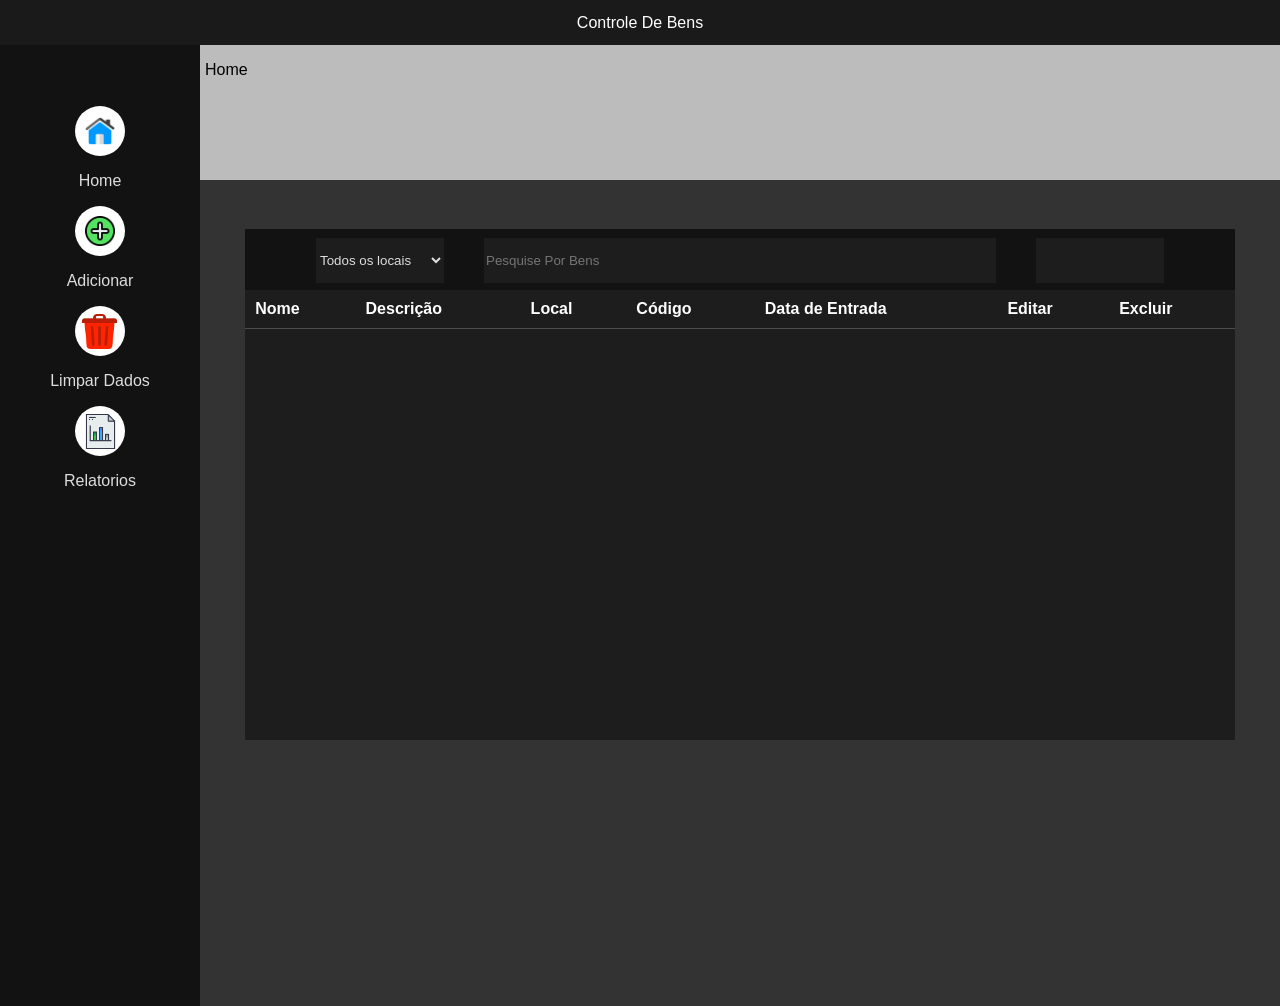
<file: ControleDeBens/html/index.html>
<!DOCTYPE html>
<html lang="pt-br">
<head>
  <!-- Configurações básicas do documento -->
  <meta charset="UTF-8">
  <meta name="viewport" content="width=device-width, initial-scale=1.0">
  <title>Controle De Bens</title>
  
  <!-- Link para o arquivo CSS e ícone da página -->
 
  <link rel="stylesheet" href="../css/style.css">
  <link rel="icon"  href="../imagens/bens.ico">

   
    <!-- Estilos inline para a caixa de mensagem -->
    <style>
  
      .modal {
    position: fixed;
    z-index: 1000;
    left: 0;
    top: 0;
    width: 100%;
    height: 100%;
    background-color: rgba(0,0,0,0.5);
}

.modal-content {
    background-color: #fff;
    margin: 5% auto;
    padding: 20px;
    border-radius: 8px;
    width: 400px;
    max-width: 80%;
    
}

.close {
    color: #aaa;
    float: right;
    font-size: 28px;
    font-weight: bold;
    cursor: pointer;
}

.close:hover {
    color: #000;
}

.btn-cancelar {
    background-color: #6c757d;
    color: white;
    padding: 10px 20px;
    border: none;
    border-radius: 4px;
    cursor: pointer;
}

.btn-excluir {
    
    color: white;
    padding: 10px 20px;
    border: none;
    border-radius: 4px;
    cursor: pointer;
}
.btn-excluirc{
background-color: #4CAF50;
}

.btn-cancelar:hover {
    background-color: #5a6268;
}

.btn-opcao {
    background-color: #f8f9fa;
    border: 2px solid #dee2e6;
    border-radius: 8px;
    padding: 15px;
    text-align: left;
    cursor: pointer;
    font-size: 16px;
    transition: all 0.3s ease;
}

.btn-opcao:hover {
    background-color: #e9ecef;
    border-color: #007bff;
    transform: translateY(-2px);
}

.btn-salvar {
    background-color: #28a745;
    color: white;
    padding: 10px 20px;
    border: none;
    border-radius: 4px;
    cursor: pointer;
}

.btn-salvar:hover {
    background-color: #218838;
}

.form-group {
    margin-bottom: 15px;
}

.form-group label {
    display: block;
    margin-bottom: 5px;
    font-weight: bold;
}

.form-group input,
.form-group textarea {
    width: 100%;
    padding: 10px;
    border: 1px solid #ddd;
    border-radius: 4px;
    box-sizing: border-box;
}

.form-group textarea {
    resize: vertical;
}

    </style>
</head>
<body>
  <!-- Cabeçalho da página -->
  <header>
    <a href="index.html">
      <p>Controle De Bens</p>
    </a>
  </header>

  <!-- Conteúdo principal da página -->
  <main>
    <!-- Ícone do menu móvel -->
    <div id="mobile-menu-icon">&#9776;</div> <!-- Ícone de hambúrguer -->
    
    <!-- Menu de navegação -->
    <div id="Menu">    
      <div id="close-menu-icon">&#10005;</div> <!-- Botão de "X" para fechar o menu -->
      <a href="index.html">  
        <div class="circle-container">  
          <div class="circle"><img class="icon" src="../imagens/home.png" alt=""></div>
          <p>Home</p>
        </div>
      </a>
      <a href="cadastro.html">  
        <div class="circle-container"> 
          <div class="circle"><img class="icon" src="../imagens/adicionar.png" alt=""></div>
          <p>Adicionar</p>
        </div>
      </a>
      
      <a href="LimparDados.html"> 
        <div class="circle-container">
          <div class="circle"><img class="icon1" src="../imagens/Limpar.png" alt=""></div>
          <p>Limpar Dados</p>
        </div>
      </a>
      <a href="relatorios.html"> 
        <div class="circle-container"> 
          <div class="circle"><img class="icon1" src="../imagens/Relatorios.png" alt=""></div>
          <p>Relatorios</p>
        </div>
      </a>
    </div>

    <!-- Corpo principal do conteúdo -->
    <div id="corpo">
      <!-- Cabeçalho da seção -->
      <div id="cabecalho">
        <p>Home</p>
      </div>

      <!-- Seção de status e filtros -->
      <div id="form-cab" style="  margin-top: 50px;">
      <div id="form-items">
        <div id="categorias">  
         <select id="filtro-local" class="filtro-select">
    <option value="">Todos os locais</option>
</select>
        </div>

        <div id="pesquisa">
          <input id="searchInput" onkeyup="searchTable()" class="pesquisa" type="search" placeholder="Pesquise Por Bens">
        </div>

        <div id="quantity-items"><p id="total-itens"></p></div>
      </div>
      </div>

      

      <!-- Tabela de produtos cadastrados -->
      <div id="form-container">

<!-- Modal de Exclusão -->
<div id="modal-excluir" class="modal" style="display: none;">
    <div class="modal-content">
        <span class="close">&times;</span>
        <h3>Excluir Item</h3>
        <p>Digite o motivo da exclusão:</p>
        <textarea id="motivo-exclusao" rows="4" placeholder="Motivo da exclusão..." style="width: 100%; margin: 10px 0; padding: 10px;"></textarea>
        <div style="display: flex; gap: 10px; justify-content: flex-end;">
            <button id="btn-cancelar-exclusao" class="btn-cancelar">Cancelar</button>
            <button id="btn-confirmar-exclusao" class="btn-excluir btn-excluirc">Confirmar Exclusão</button>
        </div>
    </div>
</div>

<!-- Modal de Opções de Edição -->
<div id="modal-opcoes-edicao" class="modal" style="display: none;">
    <div class="modal-content">
        <span class="close">&times;</span>
        <h3>Opções para o Item</h3>
        <p>Selecione o que deseja fazer:</p>
        
        <div style="display: flex; flex-direction: column; gap: 15px; margin: 20px 0;">
            <button id="btn-editar-informacoes" class="btn-opcao">
                ✏️ Editar Informações
            </button>
            
            <button id="btn-transferir-local" class="btn-opcao">
                🚚 Transferir de Local
            </button>
        </div>
        
        <div style="display: flex; justify-content: flex-end;">
            <button id="btn-cancelar-opcoes" class="btn-cancelar">Cancelar</button>
        </div>
    </div>
</div>

<!-- Modal de Editar Informações -->
<div id="modal-editar-informacoes" class="modal" style="display: none;">
    <div class="modal-content">
        <span class="close">&times;</span>
        <h3>Editar Informações do Item</h3>
        
        <form id="form-editar-info">
            <input type="hidden" id="editar-info-id">
            
            <div class="form-group">
                <label for="editar-info-nome">Nome:</label>
                <input type="text" id="editar-info-nome" required>
            </div>
            
            <div class="form-group">
                <label for="editar-info-descricao">Descrição:</label>
                <textarea id="editar-info-descricao" rows="3" required></textarea>
            </div>
            
            <div class="form-group">
                <label for="editar-info-tombo">Número de Tombo:</label>
                <input type="text" id="editar-info-tombo" required>
            </div>
            
            <div class="form-group">
                <label for="editar-info-motivo">Motivo da Edição:</label>
                <textarea id="editar-info-motivo" rows="3" placeholder="Descreva o motivo das alterações..." required></textarea>
            </div>
            
            <div style="display: flex; gap: 10px; justify-content: flex-end; margin-top: 20px;">
                <button type="button" id="btn-cancelar-edicao-info" class="btn-cancelar">Cancelar</button>
                <button type="submit" id="btn-confirmar-edicao-info" class="btn-salvar">Salvar Alterações</button>
            </div>
        </form>
    </div>
</div>

<!-- Modal de Transferir Local -->
<div id="modal-transferir-local" class="modal" style="display: none;">
    <div class="modal-content">
        <span class="close">&times;</span>
        <h3>Transferir Item para outro Local</h3>
        
        <form id="form-transferir-local">
            <input type="hidden" id="transferir-id">
            
            <div class="form-group">
                <label for="transferir-local-atual">Local Atual:</label>
                <input type="text" id="transferir-local-atual" readonly>
            </div>
            
            <div class="form-group">
                <label for="transferir-local-novo">Novo Local:</label>
                <input type="text" id="transferir-local-novo" placeholder="Digite o novo local..." required>
            </div>
            
            <div class="form-group">
                <label for="transferir-motivo">Motivo da Transferência:</label>
                <textarea id="transferir-motivo" rows="3" placeholder="Descreva o motivo da transferência..." required></textarea>
            </div>
            
            <div style="display: flex; gap: 10px; justify-content: flex-end; margin-top: 20px;">
                <button type="button" id="btn-cancelar-transferencia" class="btn-cancelar">Cancelar</button>
                <button type="submit" id="btn-confirmar-transferencia" class="btn-salvar">Confirmar Transferência</button>
            </div>
        </form>
    </div>
</div>

        <section id="bens-cadastrados">
          <table id="myTable">
            <thead>
              <tr>
                <th>Nome</th>
                <th>Descrição</th>
                 <th>Local</th>
                <th class="visible">Código</th>
                <th class="data">Data de Entrada</th>
                <th>Editar</th>
                 <th>Excluir</th>
               
              </tr>
            </thead>
            <tbody id="tabela-bens">
              <!-- As linhas da tabela serão preenchidas aqui via JavaScript -->
            </tbody>
          </table>
        </section>
      </div>
    </div>
  </main>

 <!-- Caixa de mensagem para feedback ao usuário -->
 <div id="message-box"></div>
  <!-- Link para o arquivo JavaScript -->
  <script src="../js/global.js" ></script>
  <script src="../js/script.js" ></script>
</body>
</html>
</file>
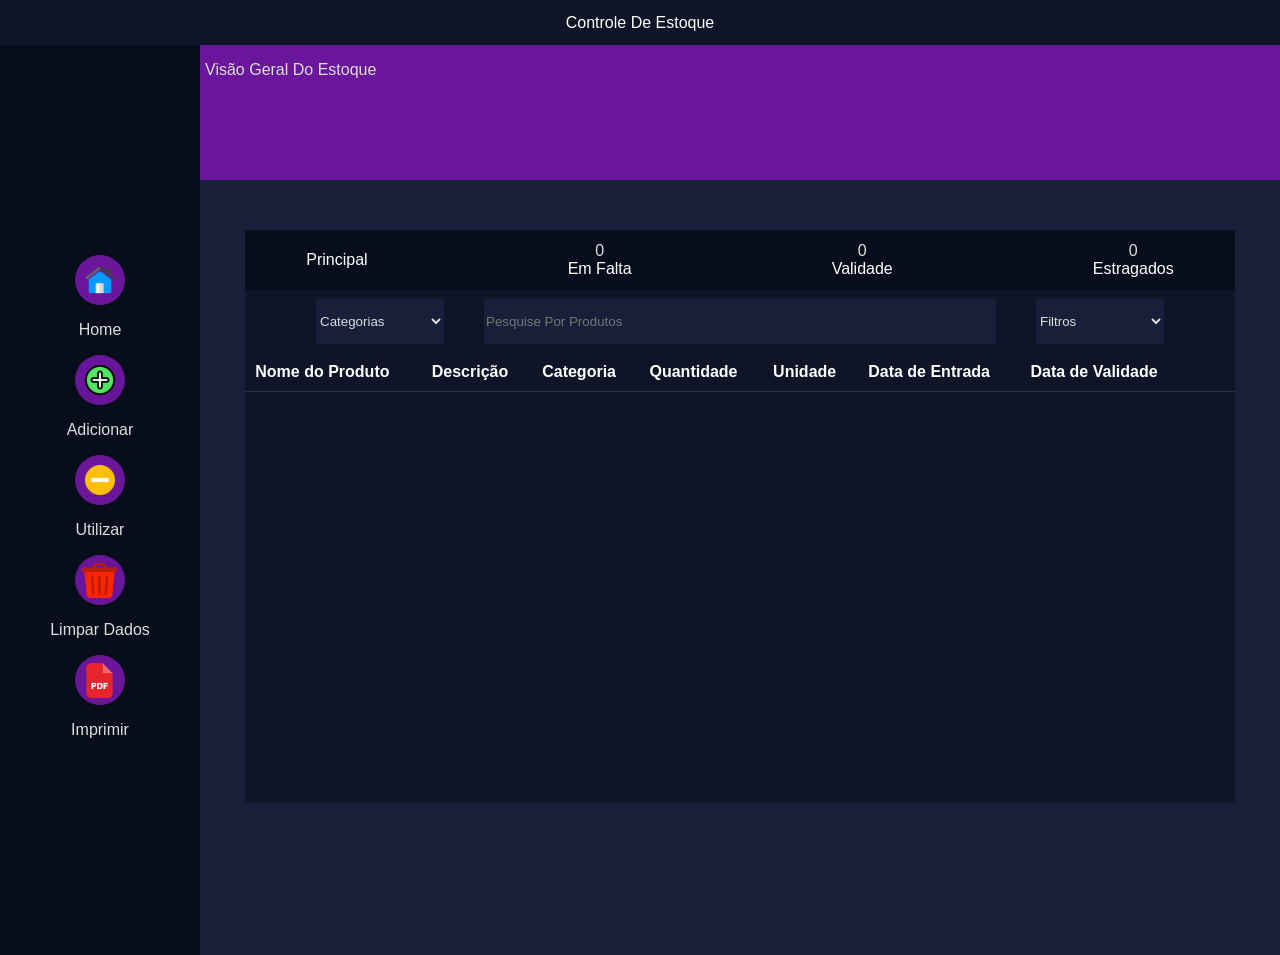
<file: ControleDeEstoque/html/index.html>
<!DOCTYPE html>
<html lang="pt-br">
<head>
  <!-- Configurações básicas do documento -->
  <meta charset="UTF-8">
  <meta name="viewport" content="width=device-width, initial-scale=1.0">
  <title>Controle de Estoque</title>
  
  <!-- Link para o arquivo CSS e ícone da página -->
  <link rel="stylesheet" href="../css/style.css">
<link rel="icon"  href="../imagens/estoque-pronto.ico">
    <!-- Estilos inline para a caixa de mensagem -->
    <style>
      #message-box {
          position: fixed;
          bottom: 20px;
          right: 20px;
          background-color: #4CAF50;
          color: white;
          padding: 15px;
          border-radius: 5px;
          display: none;
          z-index: 1000;
      }
    </style>
</head>
<body>
  <!-- Cabeçalho da página -->
  <header>
    <a href="index.html">
      <p>Controle De Estoque</p>
    </a>
  </header>

  <!-- Conteúdo principal da página -->
  <main>
    <!-- Ícone do menu móvel -->
    <div id="mobile-menu-icon">&#9776;</div> <!-- Ícone de hambúrguer -->
    
    <!-- Menu de navegação -->
    <div id="Menu">    
      <div id="close-menu-icon">&#10005;</div> <!-- Botão de "X" para fechar o menu -->
      <a href="index.html">  
        <div class="circle-container">  
          <div class="circle"><img class="icon" src="../imagens/home.png" alt=""></div>
          <p>Home</p>
        </div>
      </a>
      <a href="adicionarhtml.php">  
        <div class="circle-container"> 
          <div class="circle"><img class="icon" src="../imagens/adicionar.png" alt=""></div>
          <p>Adicionar</p>
        </div>
      </a>
      <a href="utilizar.html"> 
        <div class="circle-container"> 
          <div class="circle"><img class="icon" src="../imagens/botao-de-menos.png" alt=""></div>
          <p>Utilizar</p>
        </div>
      </a>
      <a href="LimparDados.html"> 
        <div class="circle-container">
          <div class="circle"><img class="icon1" src="../imagens/Limpar.png" alt=""></div>
          <p>Limpar Dados</p>
        </div>
      </a>
     
       <a href="imprimir-estoque.html"> 
        <div class="circle-container"> 
          <div class="circle"><img class="icon1" src="../imagens/pdf.png" alt=""></div>
          <p>Imprimir</p>
        </div>
      </a>
    </div>

    <!-- Corpo principal do conteúdo -->
    <div id="corpo">
      <!-- Cabeçalho da seção -->
      <div id="cabecalho">
        <p>Visão Geral Do Estoque</p>
      </div>

      <!-- Seção de status e filtros -->
      <div id="form-cab">
        <a href="">Principal</a>
        <div class="status-container">
          <span id="emFaltaCount">0</span>
          <a href="#" onclick="toggleFilter('emFalta')">Em Falta</a>
        </div>
        <div class="status-container">
          <span id="validadeCount">0</span>
          <a href="#" onclick="toggleFilter('validade')">Validade</a>
        </div>
        <div class="status-container">
          <span id="estragadosCount">0</span>
          <a href="#" onclick="toggleFilter('estragados')">Estragados</a>
        </div>
      </div>

      <!-- Seção de categorias, pesquisa e filtros -->
      <div id="form-items">
        <div id="categorias">  
          <select id="categorySelect" onchange="applyFilters()">
            <option value="opcao1">Categorias</option>
            <option value="Alimentos não perecíveis">Alimentos não perecíveis</option>
            <option value="Alimentos perecíveis">Alimentos perecíveis</option>
            <option value="Frios e carnes">Frios e carnes</option>
            <option value="Limpeza">Limpeza</option>
          </select>
        </div>

        <div id="pesquisa">
          <input id="searchInput" onkeyup="searchTable()" class="pesquisa" type="search" placeholder="Pesquise Por Produtos">
        </div>

        <div id="filtros">
          <select id="filterSelect" onchange="applyFilters()">
            <option value="opcao1">Filtros</option>
            <option value="opcao2">Data De Entrada</option>
            <option value="opcao3">Data De Validade</option>
            <option value="opcao4">Quantidade</option>
          </select>
        </div>
      </div>

      <!-- Tabela de produtos cadastrados -->
      <div id="form-container">
        <section id="produtos-cadastrados">
          <table id="myTable">
            <thead>
              <tr>
                <th>Nome do Produto</th>
                <th>Descrição</th>
                <th class="visible">Categoria</th>
                <th>Quantidade</th>
                <th class="visible">Unidade</th>
                <th class="data">Data de Entrada</th>
                <th class="data">Data de Validade</th>
                <th></th>
                <th></th>
              </tr>
            </thead>
            <tbody id="tabela-produtos">
              <!-- As linhas da tabela serão preenchidas aqui via JavaScript -->
            </tbody>
          </table>
        </section>
      </div>
    </div>
  </main>
 <!-- Caixa de mensagem para feedback ao usuário -->
 <div id="message-box"></div>
  <!-- Link para o arquivo JavaScript -->
  <script src="../js/script.js" defer></script>
</body>
</html>
</file>
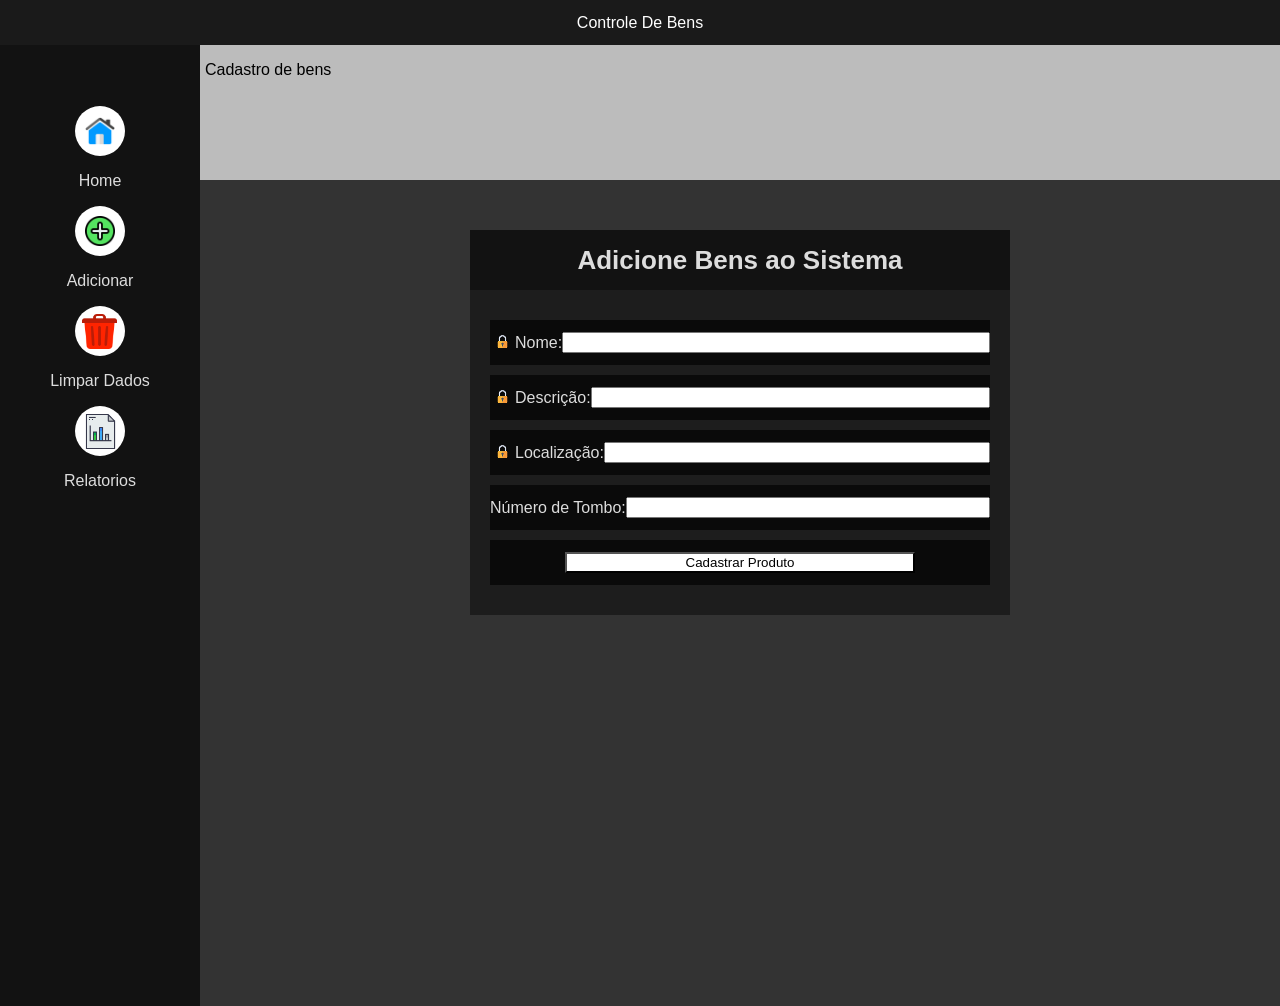
<file: ControleDeBens/html/cadastro.html>
<!DOCTYPE html>
<html lang="pt-br">

<head>
  <!-- Configurações básicas do documento -->
  <meta charset="UTF-8">
  <meta name="viewport" content="width=device-width, initial-scale=1.0">
  <title>Controle de Bens</title>
  
  <!-- Link para o arquivo CSS e ícone da página -->
  <link rel="stylesheet" href="../css/style.css">
  <link rel="icon" type="image/svg+xml" href="../imagens/laptop.svg">
  
  <!-- Estilos inline para a caixa de mensagem -->
  <style>
 
  </style>
</head>

<body>

  <!-- Cabeçalho da página -->
  <header>
    <a href="index.html">
      <p>Controle De Bens</p>
    </a>
  </header>

  <!-- Conteúdo principal da página -->
  <main>

    <!-- Ícone do menu móvel -->
    <div id="mobile-menu-icon">&#9776;</div> <!-- Ícone de hambúrguer -->
    
    <!-- Menu de navegação -->
    <div id="Menu">
      <div id="close-menu-icon">&#10005;</div> <!-- Botão de "X" para fechar o menu -->
      <a href="index.html">
        <div class="circle-container">  
          <div class="circle"><img class="icon" src="../imagens/home.png" alt=""></div>
          <p>Home</p>
        </div>
      </a>
      <a href="adicionarhtml.php">  
        <div class="circle-container"> 
          <div class="circle"><img class="icon" src="../imagens/adicionar.png" alt=""></div>
          <p>Adicionar</p>
        </div>
      </a>
     
      <a href="LimparDados.html"> 
        <div class="circle-container">
          <div class="circle"><img class="icon1" src="../imagens/Limpar.png" alt=""></div>
          <p>Limpar Dados</p>
        </div>
      </a>
      <a href="relatorios.html"> 
        <div class="circle-container"> 
          <div class="circle"><img class="icon1" src="../imagens/Relatorios.png" alt=""></div>
          <p>Relatorios</p>
        </div>
      </a>
    </div>

    <!-- Corpo principal do conteúdo -->
    <div id="corpo">
      <div id="cabecalho">
        <p>Cadastro de bens</p>
      </div>

      <!-- Container para o formulário de cadastro de produtos -->
      <div id="container-pai">
        <div class="cab"> 
          <h1>Adicione Bens ao Sistema</h1>
        </div>
        <div id="container-filho">
          
<form class="form" id="form-cadastro">
    <div class="form-caixa">
        <button type="button" class="bt-cadeado" data-cadeado-id="cadeado1">
            <img id="imagemBotao1" src="../imagens/image1.png" alt="">
        </button>
        <label for="nome">Nome:</label>
        <input type="text" id="nome" name="nome" required>
    </div> 

    <div class="form-caixa"> 
        <button type="button" class="bt-cadeado" data-cadeado-id="cadeado2">
            <img id="imagemBotao2" src="../imagens/image1.png" alt="">
        </button>
        <label for="descricao">Descrição:</label>
        <input type="text" id="descricao" name="descricao" required>
    </div> 
    
    <div class="form-caixa">
        <button type="button" class="bt-cadeado" data-cadeado-id="cadeado3">
            <img id="imagemBotao3" src="../imagens/image1.png" alt="">
        </button>
        <label for="localizacao">Localização:</label>
        <input type="text" id="localizacao" name="localizacao" required>
    </div> 

    <div class="form-caixa">
        <label for="codigo">Número de Tombo:</label>
        <input type="text" id="codigo" name="codigo" required>
    </div> 
    
    <div class="button-container">
        <button type="submit" class="button-cadastro">Cadastrar Produto</button>
    </div>
</form>
        </div>
      </div>
    </div>

  </main>

  <!-- Caixa de mensagem para feedback ao usuário -->
  <div id="message-box"></div>
  <script src="../js/global.js"></script>
  <script src="../js/cadastro.js"></script>
  <!-- Scripts JavaScript -->
 
  
</body>

</html>
</file>
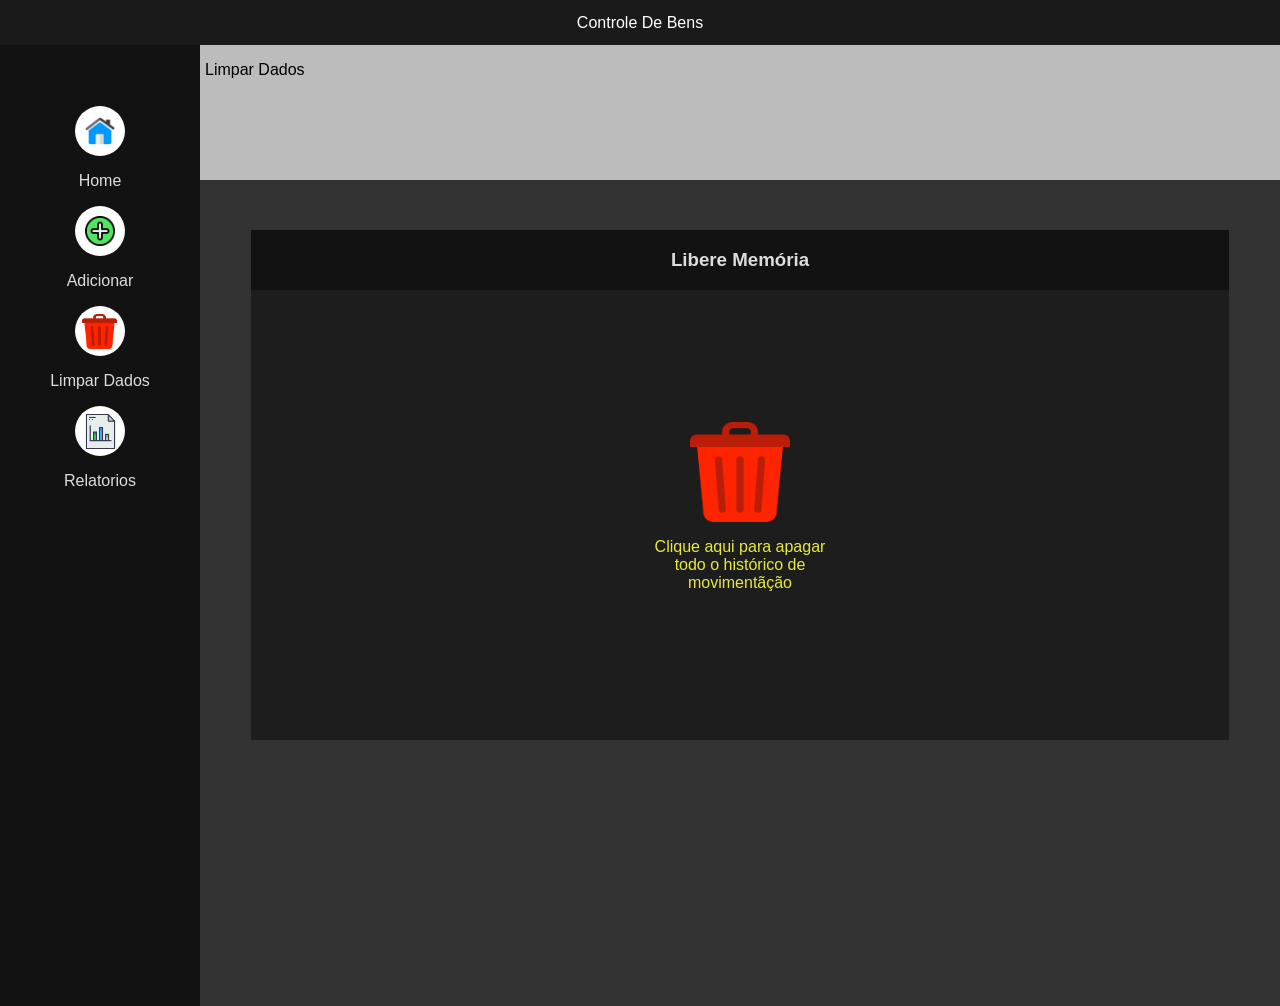
<file: ControleDeBens/html/LimparDados.html>
<!DOCTYPE html>
<html lang="pt-br">
<head>
  <meta charset="UTF-8">
  <meta name="viewport" content="width=device-width, initial-scale=1.0">
  <title>Controle de Bens</title>
  <link rel="stylesheet" href="../css/style.css">
   <link rel="icon" type="image/svg+xml" href="../imagens/laptop.svg">
</head>
<body>
  <header>
    

    <a href="index.html"><p>Controle De Bens</p></a>



  </header>

 
  <main>

    <div id="mobile-menu-icon">&#9776;</div> <!-- Ícone de hambúrguer -->
    <div id="Menu">    
       <div id="close-menu-icon">&#10005;</div> <!-- Botão de "X" para fechar o menu -->
       <a href="index.html">  <div class="circle-container">  <div class="circle"><img class="icon" src="../imagens/home.png" alt=""></div><p>Home</p></div></a>
       <a href="cadastro.html">  <div class="circle-container"> <div class="circle"><img class="icon" src="../imagens/adicionar.png" alt=""></div><p>Adicionar</p></div></a>
    
       <a href="LimparDados.html"> <div class="circle-container"><div class="circle"><img class="icon1" src="../imagens/Limpar.png" alt=""></div><p>Limpar Dados</p></div></a>
       <a href="relatorios.html"> <div class="circle-container"> <div class="circle"><img class="icon1" src="../imagens/Relatorios.png" alt=""></div><p>Relatorios</p></div></a>
    </div>

   <div id="corpo">

    <div id="cabecalho">
        <p>Limpar Dados</p>
    </div>
   
    <div  class="cabdados" style="  margin-top: 50px;">
      <h3 class="h3">Libere Memória</h3>
    </div>




<div class="dados-container">
   

 
   <div class="apagar-container">   <img onclick="solicitarSenha('movimentacoes')" class="icon-grande" src="../imagens/Limpar.png" alt="">
    <p>Clique aqui para apagar todo o histórico de movimentãção</p>
  </div>
 
</div>
    
    <!-- Modal para inserir a senha -->
    <div id="modalSenha" style="display: none; position: fixed; top: 50%; left: 50%; transform: translate(-50%, -50%); background: white; padding: 20px; box-shadow: 0 0 10px rgba(0, 0, 0, 0.1);">
      <h3>Digite a senha para confirmar:</h3>
      <input type="password" id="senhaInput" placeholder="Senha">
      <button onclick="validarSenha()">Confirmar</button>
      <button onclick="fecharModal()">Cancelar</button>
  </div>


   </div>





  
    
    
  </main>
  <script>
    let tabelaSelecionada = "";

    // Função para abrir o modal de senha
    function solicitarSenha(tabela) {
        tabelaSelecionada = tabela;
        document.getElementById("modalSenha").style.display = "block";
    }

    // Função para fechar o modal de senha
    function fecharModal() {
        document.getElementById("modalSenha").style.display = "none";
    }

    // Função para validar a senha
    function validarSenha() {
        const senhaInserida = document.getElementById("senhaInput").value;

        // Senha fixa (substitua por uma lógica mais segura em produção)
        const senhaCorreta = "apagar404";

        if (senhaInserida === senhaCorreta) {
            // Redirecionar para apagar os dados da tabela selecionada
            window.location.href = `../php/moveis/apagar.php?tabela=${tabelaSelecionada}`;
        } else {
            alert("Senha incorreta. Tente novamente.");
        }
    }
</script>
<script src="../js/global.js" ></script>
<script src="../js/script.js" ></script>
</body>
</html>
</file>
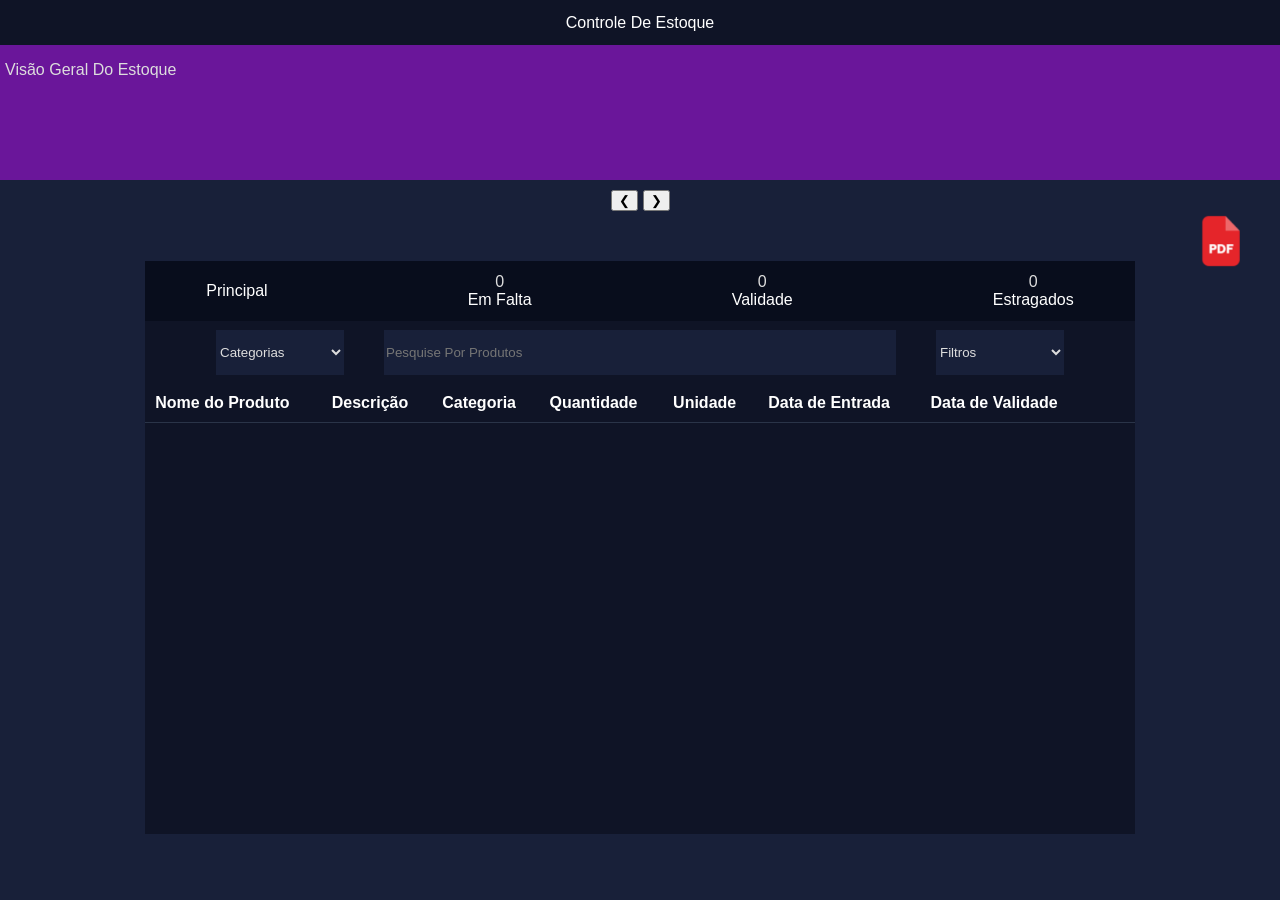
<file: ControleDeEstoque/html/imprimir-estoque.html>
<!DOCTYPE html>
<html lang="pt-br">
<head>
  <!-- Configurações básicas do documento -->
  <meta charset="UTF-8">
  <meta name="viewport" content="width=device-width, initial-scale=1.0">
  <title>Controle de Estoque</title>
  
  <!-- Link para o arquivo CSS e ícone da página -->
  <link rel="stylesheet" href="../css/style.css">
  <link rel="stylesheet" href="../css/imprimir.css">
  <link rel="icon" type="image/svg+xml" href="../imagens/icon.svg">
    <!-- Estilos inline para a caixa de mensagem -->
    <style>
      #message-box {
          position: fixed;
          bottom: 20px;
          right: 20px;
          background-color: #4CAF50;
          color: white;
          padding: 15px;
          border-radius: 5px;
          display: none;
          z-index: 1000;
      }
    </style>
</head>
<body style="overflow-y: auto;">
  <!-- Cabeçalho da página -->
  <header>
    <a href="index.html">
      <p class="title">Controle De Estoque</p>
    </a>
  </header>

  <!-- Conteúdo principal da página -->
  <main>


    <!-- Corpo principal do conteúdo -->
    <div id="corpo">
        <button class="imprimir-button" onclick="imprimir()"><img class="pdf" src="../imagens/pdf.png" alt=""></button>
      <!-- Cabeçalho da seção -->
      <div id="cabecalho">
        <p>Visão Geral Do Estoque</p>
      </div>
 <div  class="relatorios-container"  >

      <div class="navigation" style="margin-top: 10px;">
                <a href="imprimir-historico.html"><button class="nav-btn prev-btn">&#10094;</button></a>
                <a href="imprimir-historico.html"><button class="nav-btn next-btn">&#10095;</button></a>
            </div>
      <!-- Seção de status e filtros -->
      <div id="form-cab">
        <a href="" class="principal-label">Principal</a>
        <div class="status-container">
          <span id="emFaltaCount">0</span>
          <a href="#" onclick="toggleFilter('emFalta')">Em Falta</a>
        </div>
        <div class="status-container">
          <span id="validadeCount">0</span>
          <a href="#" onclick="toggleFilter('validade')">Validade</a>
        </div>
        <div class="status-container">
          <span id="estragadosCount">0</span>
          <a href="#" onclick="toggleFilter('estragados')">Estragados</a>
        </div>
      </div>

      <!-- Seção de categorias, pesquisa e filtros -->
      <div id="form-items">
        <div id="categorias">  
          <select id="categorySelect" onchange="applyFilters()">
            <option value="opcao1">Categorias</option>
            <option value="Alimentos não perecíveis">Alimentos não perecíveis</option>
            <option value="Alimentos perecíveis">Alimentos perecíveis</option>
            <option value="Frios e carnes">Frios e carnes</option>
            <option value="Limpeza">Limpeza</option>
          </select>
        </div>

        <div id="pesquisa">
          <input id="searchInput" onkeyup="searchTable()" class="pesquisa" type="search" placeholder="Pesquise Por Produtos">
        </div>

        <div id="filtros">
          <select id="filterSelect" onchange="applyFilters()">
            <option value="opcao1">Filtros</option>
            <option value="opcao2">Data De Entrada</option>
            <option value="opcao3">Data De Validade</option>
            <option value="opcao4">Quantidade</option>
          </select>
        </div>
      </div>

      <!-- Tabela de produtos cadastrados -->
      <div id="form-container" style="overflow-y: inherit;">
        <section id="produtos-cadastrados">
          <table id="myTable">
            <thead>
              <tr>
                <th>Nome do Produto</th>
                <th>Descrição</th>
                <th>Categoria</th>
                <th>Quantidade</th>
                <th>Unidade</th>
                <th>Data de Entrada</th>
                <th>Data de Validade</th>
                <th></th>
                <th></th>
              </tr>
            </thead>
            <tbody id="tabela-produtos-h"  >
              <!-- As linhas da tabela serão preenchidas aqui via JavaScript -->
            </tbody>
          </table>
        </section>
      </div>
    </div>
</div>
  
    

  </main>
 <!-- Caixa de mensagem para feedback ao usuário -->
 <div id="message-box"></div>
  <!-- Link para o arquivo JavaScript -->
  <script src="../js/script.js" defer></script>
  <script src="../js/imprimir.js"></script>
   
</body>
</html>
</file>
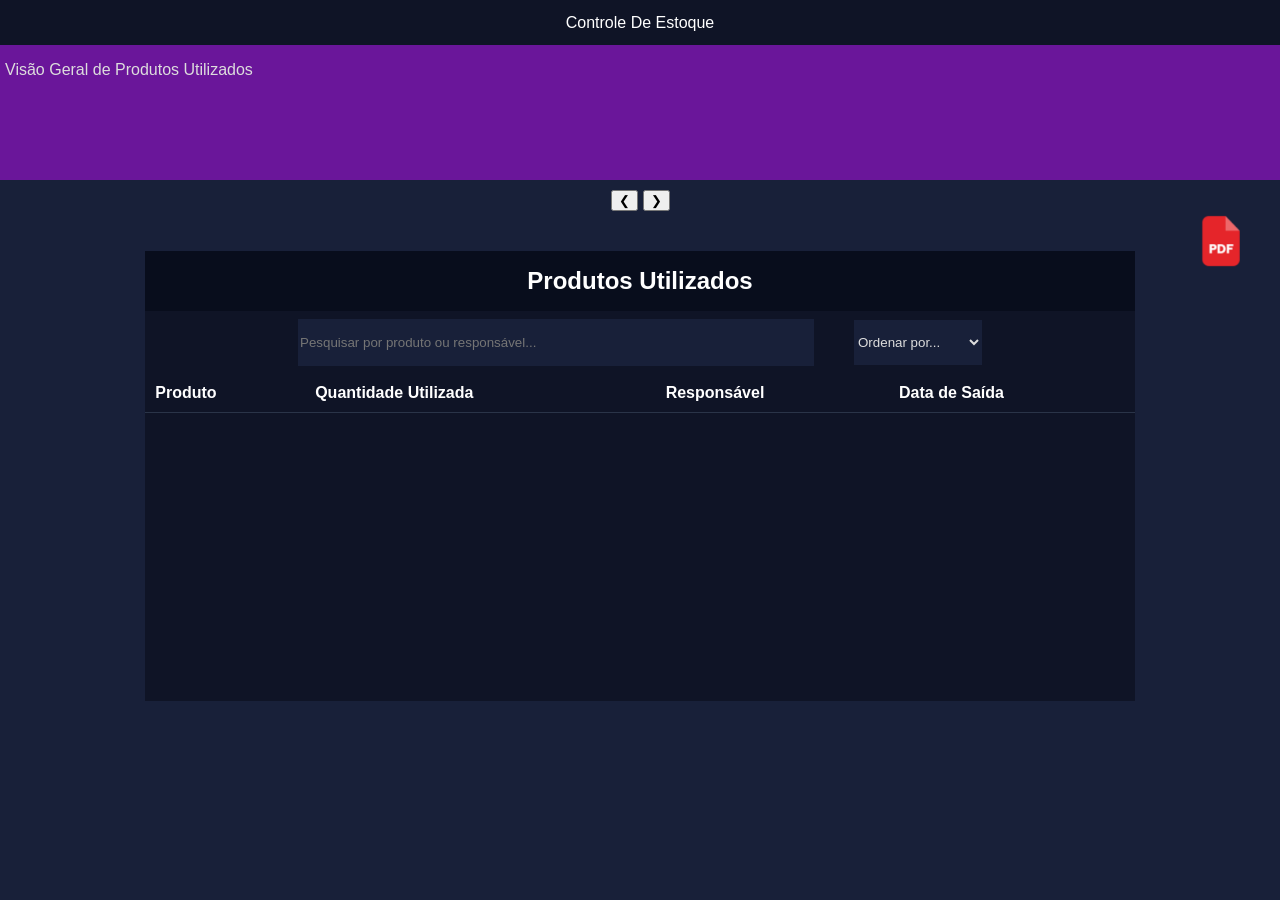
<file: ControleDeEstoque/html/imprimir-historico.html>
<!DOCTYPE html>
<html lang="pt-br">
<head>
  <!-- Configurações básicas do documento -->
  <meta charset="UTF-8">
  <meta name="viewport" content="width=device-width, initial-scale=1.0">
  <title>Controle de Estoque</title>
  
  <!-- Link para o arquivo CSS e ícone da página -->
  <link rel="stylesheet" href="../css/style.css">
  <link rel="stylesheet" href="../css/imprimir.css">
<link rel="icon" type="image/svg+xml" href="../imagens/icon.svg">
    <!-- Estilos inline para a caixa de mensagem -->
    <style>
      #message-box {
          position: fixed;
          bottom: 20px;
          right: 20px;
          background-color: #4CAF50;
          color: white;
          padding: 15px;
          border-radius: 5px;
          display: none;
          z-index: 1000;
      }
    </style>
</head>
<body style="overflow-y: auto;">
  <!-- Cabeçalho da página -->
  <header>
    <a href="index.html">
      <p class="title">Controle De Estoque</p>
    </a>
  </header>

  <!-- Conteúdo principal da página -->
  <main>


    <!-- Corpo principal do conteúdo -->
    <div id="corpo">
        <button class="imprimir-button" onclick="imprimir()"><img class="pdf" src="../imagens/pdf.png" alt=""></button>
      <!-- Cabeçalho da seção -->
      <div id="cabecalho">
        <p>Visão Geral de Produtos Utilizados</p>
      </div>
 <div  class="relatorios-container"   >
 
      <div class="navigation" style="margin-top: 10px;">
              <a href="imprimir-estoque.html"><button class="nav-btn prev-btn">&#10094;</button></a>
                <a href="imprimir-estoque.html"><button class="nav-btn next-btn">&#10095;</button></a>
            </div>
    <div class="form-container" style="overflow-y: inherit; overflow-x: inherit;">
    <div class="form-cab"> <h2>Produtos Utilizados</h2></div>
    <div class="form-items">  

    <div id="pesquisa">
        <input class="pesquisa" type="text" id="searchInputHistorico" placeholder="Pesquisar por produto ou responsável..." oninput="searchTableUtilizados()">
    </div>

    <div class="filtros">

        <select id="filterSelectHistorico" onchange="applyFiltersUtilizados()">
            <option value="opcao1">Ordenar por...</option>
            <option value="opcao2">Produto</option>
            <option value="opcao3">Quantidade Utilizada</option>
            <option value="opcao4">Responsável</option>
            <option value="opcao5">Data de Saída</option>
        </select>

    </div>
</div>


   
    <table id="tabela-historico" >
        <thead>
            <tr>
                <th>Produto</th>
                <th>Quantidade Utilizada</th>
                <th>Responsável</th>
                <th>Data de Saída</th>
            </tr>
        </thead>
        <tbody>
            <!-- Os dados serão carregados dinamicamente aqui -->
        </tbody>
    </table>
</div>

     
    </div>
</div>
  
    

  </main>
 <!-- Caixa de mensagem para feedback ao usuário -->
 <div id="message-box"></div>
  <!-- Link para o arquivo JavaScript -->

  <script src="../js/script.js" defer></script>
  
   <script src="../js/imprimir.js" ></script>
</body>
</html>
</file>
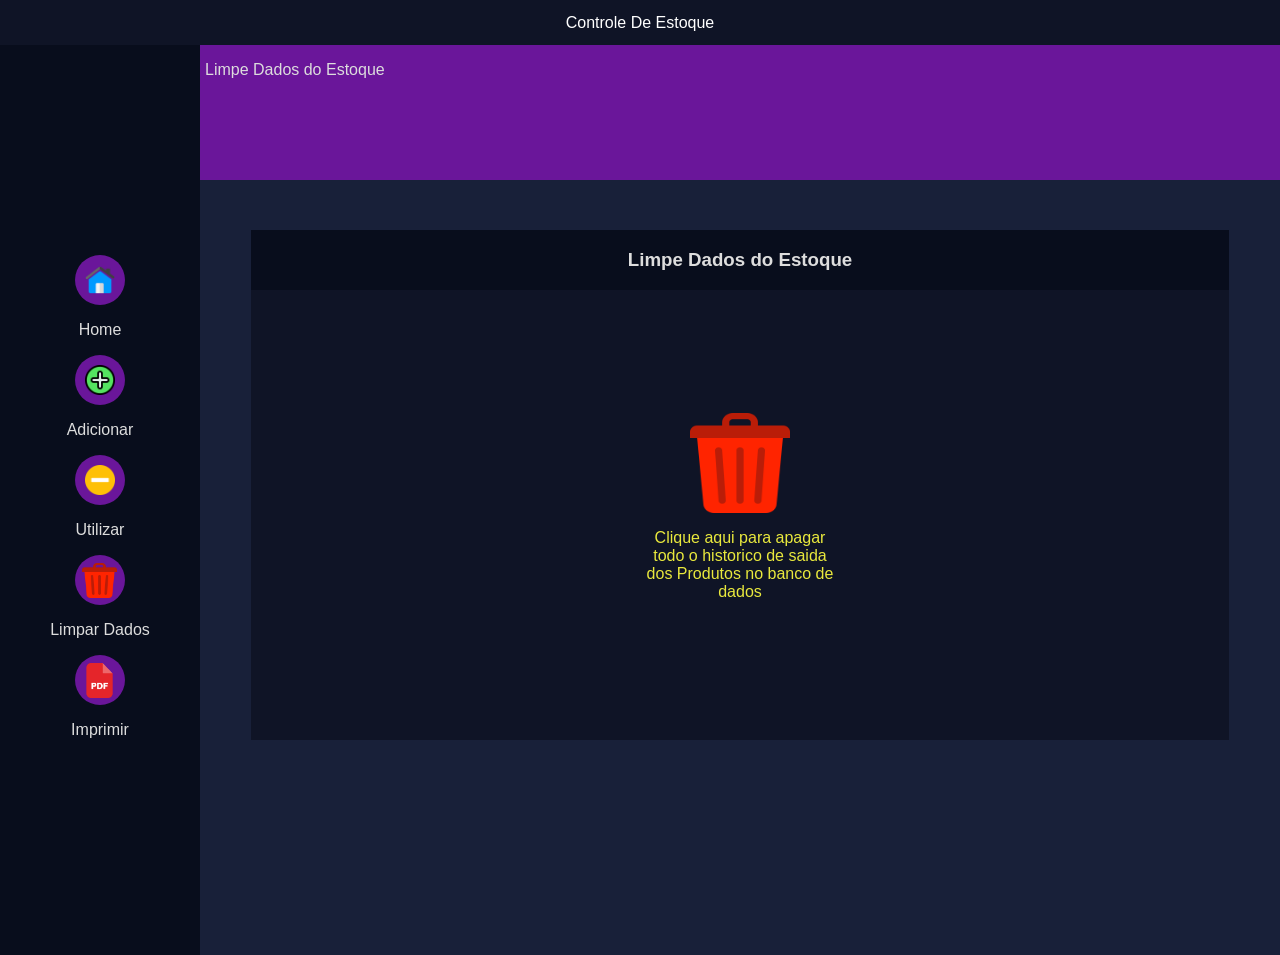
<file: ControleDeEstoque/html/LimparDados.html>
<!DOCTYPE html>
<html lang="pt-br">
<head>
  <meta charset="UTF-8">
  <meta name="viewport" content="width=device-width, initial-scale=1.0">
  <title>Controle de Estoque</title>
  <link rel="stylesheet" href="../css/style.css">
<link rel="icon" type="image/svg+xml" href="../imagens/icon.svg">
</head>
<body>
  <header>
    

    <a href="index.html"><p>Controle De Estoque</p></a>



  </header>

 
  <main>

    <div id="mobile-menu-icon">&#9776;</div> <!-- Ícone de hambúrguer -->
    <div id="Menu">    
       <div id="close-menu-icon">&#10005;</div> <!-- Botão de "X" para fechar o menu -->
       <a href="index.html">  <div class="circle-container">  <div class="circle"><img class="icon" src="../imagens/home.png" alt=""></div><p>Home</p></div></a>
       <a href="adicionarhtml.php">  <div class="circle-container"> <div class="circle"><img class="icon" src="../imagens/adicionar.png" alt=""></div><p>Adicionar</p></div></a>
       <a href="utilizar.html"> <div class="circle-container"> <div class="circle"><img class="icon" src="../imagens/botao-de-menos.png" alt=""></div><p>Utilizar</p></div></a>
       <a href="LimparDados.html"> <div class="circle-container"><div class="circle"><img class="icon1" src="../imagens/Limpar.png" alt=""></div><p>Limpar Dados</p></div></a>
      
        <a href="imprimir-estoque.html"> 
        <div class="circle-container"> 
          <div class="circle"><img class="icon1" src="../imagens/pdf.png" alt=""></div>
          <p>Imprimir</p>
        </div>
      </a>
    </div>

   <div id="corpo">

    <div id="cabecalho">
        <p>Limpe Dados do Estoque</p>
    </div>
   
    <div  class="cabdados">
      <h3 class="h3">Limpe Dados do Estoque</h3>
    </div>




<div class="dados-container">
   

 
   <div class="apagar-container">   <img onclick="solicitarSenha('utilizados')" class="icon-grande" src="../imagens/Limpar.png" alt="">
    <p>Clique aqui para apagar todo o historico de saida dos Produtos no banco de dados</p>
  </div>
 
</div>
    
    <!-- Modal para inserir a senha -->
    <div id="modalSenha" style="display: none; position: fixed; top: 50%; left: 50%; transform: translate(-50%, -50%); background: white; padding: 20px; box-shadow: 0 0 10px rgba(0, 0, 0, 0.1);">
      <h3>Digite a senha para confirmar:</h3>
      <input type="password" id="senhaInput" placeholder="Senha">
      <button onclick="validarSenha()">Confirmar</button>
      <button onclick="fecharModal()">Cancelar</button>
  </div>


   </div>





  
    
    
  </main>
  <script>
    let tabelaSelecionada = "";

    // Função para abrir o modal de senha
    function solicitarSenha(tabela) {
        tabelaSelecionada = tabela;
        document.getElementById("modalSenha").style.display = "block";
    }

    // Função para fechar o modal de senha
    function fecharModal() {
        document.getElementById("modalSenha").style.display = "none";
    }

    // Função para validar a senha
    function validarSenha() {
        const senhaInserida = document.getElementById("senhaInput").value;

        // Senha fixa (substitua por uma lógica mais segura em produção)
        const senhaCorreta = "apagar404";

        if (senhaInserida === senhaCorreta) {
            // Redirecionar para apagar os dados da tabela selecionada
            window.location.href = `../php/apagar.php?tabela=${tabelaSelecionada}`;
        } else {
            alert("Senha incorreta. Tente novamente.");
        }
    }
</script>
<script src="../js/script.js" defer></script>
</body>
</html>
</file>
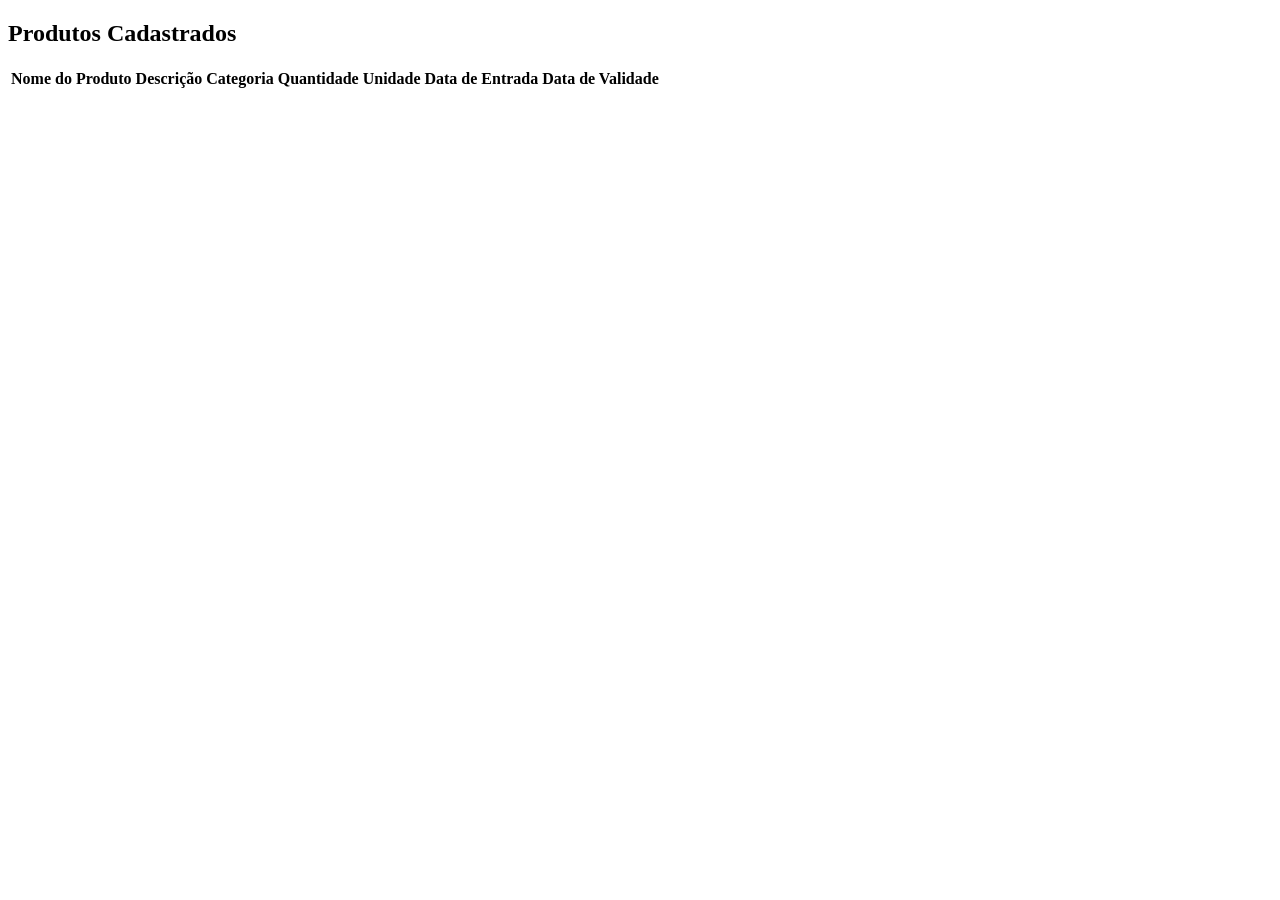
<file: ControleDeEstoque/html/tabela.html>
<!DOCTYPE html>
<html lang="pt-BR">
<head>
    <meta charset="UTF-8">
    <meta name="viewport" content="width=device-width, initial-scale=1.0">
    <title>Produtos Cadastrados</title>
 <link rel="icon" type="image/svg+xml" href="../imagens/icon.svg">
   
</head>
<body>
    <section id="produtos-cadastrados">

        
        <h2>Produtos Cadastrados</h2>
        <table>
            <thead>
                <tr>
                    <th>Nome do Produto</th>
                    <th>Descrição</th>
                    <th>Categoria</th>
                    <th>Quantidade</th>
                    <th>Unidade</th>
                    <th>Data de Entrada</th>
                    <th>Data de Validade</th>
                </tr>
            </thead>
            <tbody id="tabela-produtos">
                <!-- As linhas da tabela serão preenchidas aqui via JavaScript -->
            </tbody>
        </table>
    </section>

    <script>
        // Função para carregar os produtos via AJAX
        function carregarProdutos() {
            // Faz a requisição AJAX
            fetch('../php/buscar_produtos.php')
                .then(response => response.json()) // Converte a resposta para JSON
                .then(data => {
                    const tbody = document.getElementById('tabela-produtos');
                    tbody.innerHTML = ''; // Limpa o conteúdo atual da tabela

                    // Preenche a tabela com os dados retornados
                    data.forEach(produto => {
                        const row = document.createElement('tr');
                        row.innerHTML = `
                            <td>${produto.nome}</td>
                            <td>${produto.descricao}</td>
                            <td>${produto.categoria}</td>
                            <td>${produto.quantidade}</td>
                            <td>${produto.unidade}</td>
                            <td>${produto.entrada}</td>
                            <td>${produto.validade}</td>
                            <td>${produto.id}</td>
                        `;
                        tbody.appendChild(row);
                    });
                })
                .catch(error => {
                    console.error('Erro ao carregar produtos:', error);
                });
        }

        // Carrega os produtos quando a página é carregada
        document.addEventListener('DOMContentLoaded', carregarProdutos);
    </script>
</body>
</html>
</file>
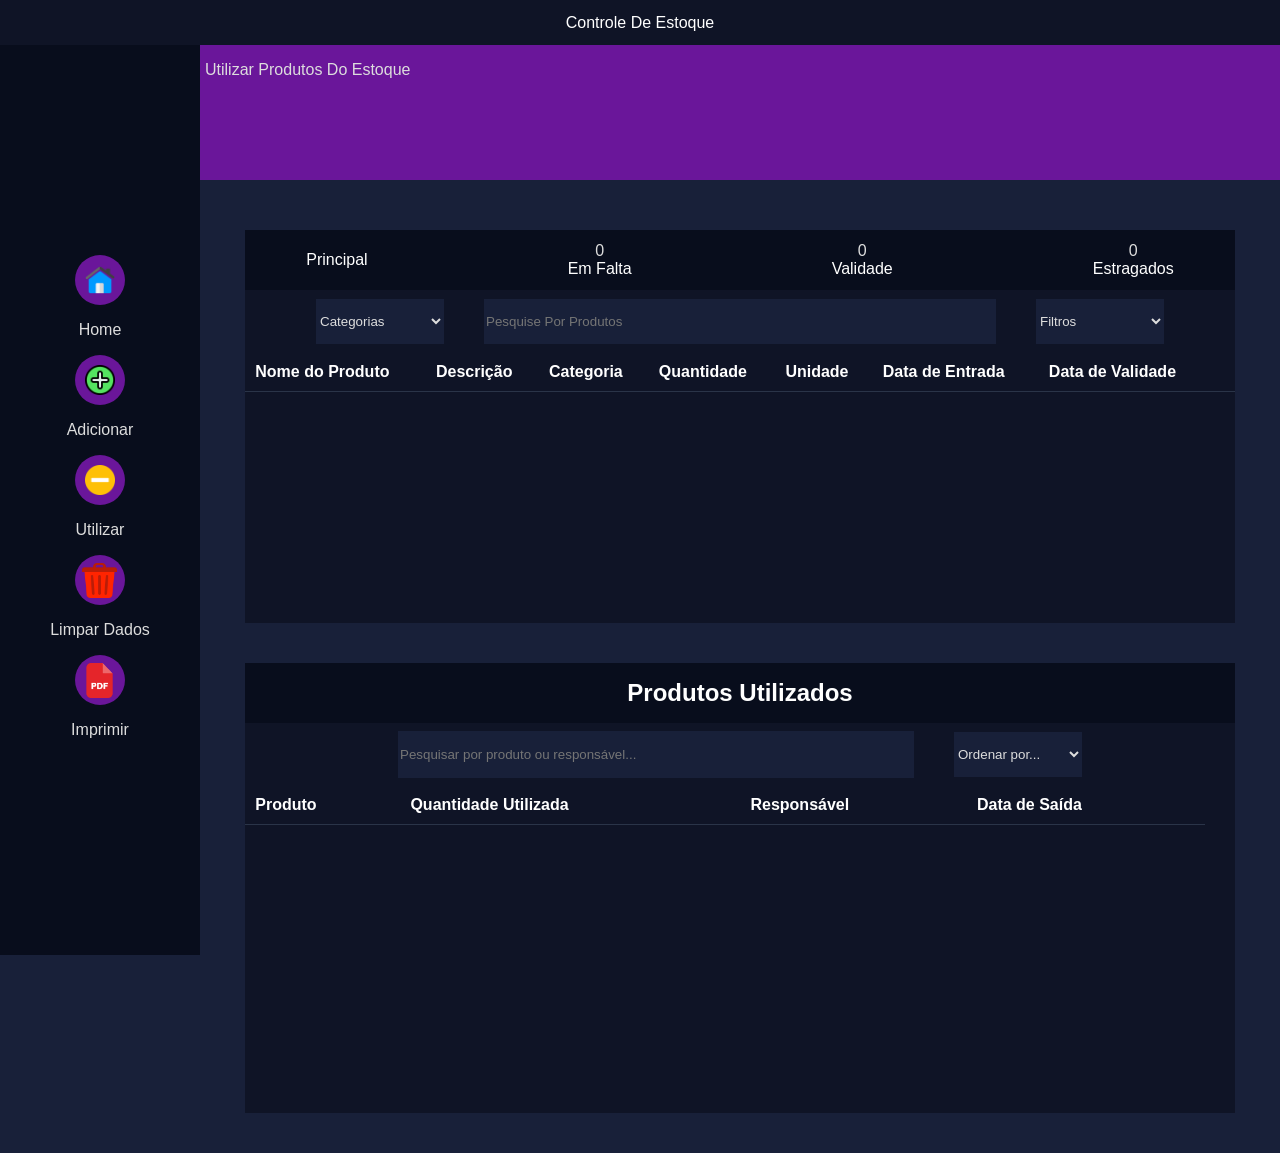
<file: ControleDeEstoque/html/utilizar.html>
<!DOCTYPE html>
<html lang="pt-br">
<head>
  <meta charset="UTF-8">
  <meta name="viewport" content="width=device-width, initial-scale=1.0">
  <title>Controle de Estoque</title>
  <link rel="stylesheet" href="../css/style.css">
  <link rel="icon" type="image/svg+xml" href="../imagens/icon.svg">
  <style>
    #message-box {
        position: fixed;
        bottom: 20px;
        right: 20px;
        background-color: #4CAF50;
        color: white;
        padding: 15px;
        border-radius: 5px;
        display: none;
        z-index: 1000;
    }
  </style>
  
</head>
<body style="overflow-y: auto;">
  <header>
    

    <a href="index.html"><p>Controle De Estoque</p></a>



  </header>

 
  <main>
    <div id="mobile-menu-icon">&#9776;</div> <!-- Ícone de hambúrguer -->
      <div id="Menu" >
        <div id="close-menu-icon">&#10005;</div> <!-- Botão de "X" para fechar o menu -->
        <div style="position: fixed; display: flex; flex-direction: column; align-items: center;">
       
           
           <a href="index.html">  <div class="circle-container">  <div class="circle"><img class="icon" src="../imagens/home.png" alt=""></div><p>Home</p></div></a>
           <a href="adicionarhtml.php">  <div class="circle-container"> <div class="circle"><img class="icon" src="../imagens/adicionar.png" alt=""></div><p>Adicionar</p></div></a>
           <a href="utilizar.html"> <div class="circle-container"> <div class="circle"><img class="icon" src="../imagens/botao-de-menos.png" alt=""></div><p>Utilizar</p></div></a>
           <a href="LimparDados.html"> <div class="circle-container"><div class="circle"><img class="icon1" src="../imagens/Limpar.png" alt=""></div><p>Limpar Dados</p></div></a>
         
        <div class="circle-container"> 
          <div class="circle"><img class="icon1" src="../imagens/pdf.png" alt=""></div>
          <p>Imprimir</p>
        </div>
      </a>
    </div>
    </div>
    

   <div id="corpo">

    <div id="cabecalho">
        <p>Utilizar Produtos Do Estoque</p>
    </div>
   
    <div id="form-cab">
        <a href="" >Principal</a>
        <div class="status-container">
            <span id="emFaltaCount">0</span>
            <a href="#" onclick="toggleFilter('emFalta')">Em Falta</a>
        </div>
        <div class="status-container">
            <span id="validadeCount">0</span>
            <a href="#" onclick="toggleFilter('validade')">Validade</a>
        </div>
        <div class="status-container">
            <span id="estragadosCount">0</span>
            <a href="#" onclick="toggleFilter('estragados')">Estragados</a>
        </div>
    </div>

<div id="form-items">

    <div id="categorias">  
        <select id="categorySelect" onchange="applyFilters()">
            <option value="opcao1">Categorias</option>
            <option value="Alimentos não perecíveis">Alimentos não perecíveis</option>
            <option value="Alimentos perecíveis">Alimentos perecíveis</option>
            <option value="Frios e carnes">Frios e carnes</option>
            <option value="Limpeza">Limpeza</option>
        </select>
    </div>

    <div id="pesquisa">
        <input id="searchInput" onkeyup="searchTable()" class="pesquisa" type="search" placeholder="Pesquise Por Produtos">
    </div>

    <div id="filtros">

    <select id="filterSelect" onchange="applyFilters()">
        <option value="opcao1">Filtros</option>
        <option value="opcao2">Data De Entrada</option>
        <option value="opcao3">Data De Validade</option>
        <option value="opcao4">Quantidade</option>
    </select>

    </div>

</div>


<div id="form-container" style="height: 30vh;">
    <section id="produtos-cadastrados">
        
        <table id="myTable">
            <thead>
                <tr>
                    <th>Nome do Produto</th>
                    <th>Descrição</th>
                    <th class="visible">Categoria</th>
                    <th>Quantidade</th>
                    <th class="visible">Unidade</th>
                    <th class="data">Data de Entrada</th>
                    <th class="data">Data de Validade</th>
                    <th></th>
                    
                </tr>
            </thead>
            <tbody id="tabela-produtos">
                <!-- As linhas da tabela serão preenchidas aqui via JavaScript -->
            </tbody>
        </table>
    </section>
</div>



<div class="form-container">
    <div class="form-cab"> <h2>Produtos Utilizados</h2></div>
    <div class="form-items">  

    <div id="pesquisa">
        <input class="pesquisa" type="text" id="searchInputUtilizados" placeholder="Pesquisar por produto ou responsável..." oninput="searchTableUtilizados()">
    </div>

    <div class="filtros">

        <select id="filterSelectUtilizados" onchange="applyFiltersUtilizados()">
            <option value="opcao1">Ordenar por...</option>
            <option value="opcao2">Produto</option>
            <option value="opcao3">Quantidade Utilizada</option>
            <option value="opcao4">Responsável</option>
            <option value="opcao5">Data de Saída</option>
        </select>

    </div>
</div>


   
    <table id="tabela-utilizados" >
        <thead>
            <tr>
                <th>Produto</th>
                <th>Quantidade Utilizada</th>
                <th>Responsável</th>
                <th>Data de Saída</th>
            </tr>
        </thead>
        <tbody>
            <!-- Os dados serão carregados dinamicamente aqui -->
        </tbody>
    </table>
</div>

   </div>





  
    
    
  </main>
<!-- Caixa de mensagem para feedback ao usuário -->
<div id="message-box"></div>
<script src="../js/script-utilizar.js" defer></script>
</body>
</html>
</file>
<file: ControleDeBens/css/style.css>
body{
    background-color: #333333;
    font-family: Arial, sans-serif;
    text-align: center;
    justify-content: center;
    align-items: center;
    margin: 0;
    overflow: hidden;
}




header {
  background-color: #1A1A1A;
    display: flex;
    flex-direction: column;
    align-items: center;
    text-align: center;
    justify-content: center;
    width: 100vw;
    height: 5vh;
    color: #ffffff;
    font-size: medium;
    font-family: 'Franklin Gothic Medium', 'Arial Narrow', Arial, sans-serif;
  
  }


  main{
    display: flex;
    
  }

   #message-box {
          position: fixed;
          bottom: 20px;
          right: 20px;
          background-color: #4CAF50;
          color: white;
          padding: 15px;
          border-radius: 5px;
          display: none;
          z-index: 1000;
      }

  .red{
    color: red;
  }

.cabdados{
  background-color: #121212;
  display: flex;
  justify-content: center;
 

  color: #ddd;
  height: 60px;
  align-items: center;
  width: 90.6%;
 
}

.dados-container{
  background-color: #1D1D1D;
  width: 90.6%;
  height: 50vh;
  display: flex;
  justify-content: center;
  align-items: center;
  gap: 20px;
  
 
  
  
}

.apagar-container{
  display: flex;
  flex-direction: column;
  justify-content: center;
  align-items: center;
  text-align: center;
  width: 200px;
  color: #e9e93d;
 
}


#cabecalho{
  background-color: #ffffffab;
  width: 100%;
  height: 15vh;
  padding-left: 10px;
  display: flex;
  color: #000000;
  justify-content: flex-start;
  z-index: -1;
}

#corpo{
  width: 100%;
  display: flex;

  align-items: center;
  flex-direction: column;
 
}

#total-itens{
  font-size: small;
  color: #2cf736;
}
  
  #Menu {
    height: 100vh;
    min-width: 200px;
    background-color: #121212;
    display: flex;
    
    flex-direction: column;
    text-align: center;
    align-items: center;
    padding-top: 4.8%;
    transition: transform 0.3s ease-in-out; /* Adiciona transição suave */
    
  }
  
.circle-container{
  display: flex;
  flex-direction: column;
 justify-content: center;
 align-items: center;
 text-align: center;
  color: #ddd;
}


  .circle {
    display: flex;
    justify-content: center;
    align-items: center;
    width: 50px;
    height: 50px;
    background-color: #FFFFFF; /* Cor de fundo do círculo */
    border-radius: 50%; /* Faz com que a borda seja completamente arredondada */
}

  

 .bt-cadeado{
background-color: transparent;
border: none;

 }


  
  .icon {
    width: 30px;
    height: 30px;
    
  }


  .icon-grande {
    width: 100px;
    height: 100px;
    
  }

  .icon1 {
    width: 35px;
    height: 35px;
    
  }
  .icon2 {
    width: 20px;
    height: 20px;
    
  }

  .btn-excluir{
    border: none;
    background: none;
  }

  .btn-editar{
    border: none;
    background: none;
  }
  a{
    color: rgb(255, 255, 255);
    display: flex;
    gap: 5px;
    font-size: medium;
    font-family: 'Franklin Gothic Medium', 'Arial Narrow', Arial, sans-serif;
    text-decoration: none;
   
  }
  


#form-cab{
  background-color: #121212;
  display: flex;
  justify-content: center;
  
  gap: 200px;
  color: #ddd;
  height: 60px;
  align-items: center;
  width: 77.3vw;
 

}

.form-cab{
  background-color: #121212;
  display: flex;
  justify-content: center;
  
 
  color: #ddd;
  height: 60px;
  align-items: center;
  width: 100%;
  

}



.cab{
  background-color: #121212;
  display: flex;
  justify-content: center;
  align-items: center;
  color: #ddd;
  height: 60px;
  width: 100%;
  margin-top: 50px;
  font-size: small;
}




.cab-utilizados{
  background-color: #0A0E1B;
}
.filtro-utilizados{
 background-color:  #0F1426;
}

#tabela-utilizados{
  overflow-y: auto;
 width: 75vw;

}

input{
  width: 100%;
}

#container-pai{
  width: 50%;
}
#container-filho{
background-color: #1D1D1D;



}

.form-caixa{
  display: flex;
  flex-direction: row;
  background-color: #0A0A0A;
  margin-bottom: 10px;
  height: 5vh;
  width: 100%;

  align-items: center;
 
  white-space:  nowrap;
}
.selectw{
  width: 100%;
  height: 20px;
}

.button-container{
  display: flex;
  background-color: #0A0A0A;
  height: 5vh;
  width: 100%;
  align-items: center;
  justify-content: center;
  
  white-space:  nowrap;
}
.button-cadastro{
  background-color: #ffffff;
  width: 70%;
  color: #000000;
}


.form{
  padding-top: 30px;
  padding-bottom: 30px;
  padding-left: 20px;
  padding-right: 20px;
 color: #ddd;
  
}

#form-items{
  background-color: #121212;
  display: flex;
  flex-direction: row;
  justify-content: center;
  align-items: center;
  gap: 40px;
  width: 77.3vw;
  height: 7vh;
}

.form-items{
  background-color: #0F1426;
  display: flex;
  flex-direction: row;
  justify-content: center;
  align-items: center;
  gap: 40px;
  width: 77.3vw;
  height: 7vh;
}
#quantity-items{
    background-color: #1D1D1D;
    border: none;
    width: 10vw;
    height: 5vh;
    color: #ddd;
    display: flex;
    justify-content: center;
    align-items: center;
}
select{
 background-color: #1D1D1D;
 border: none;
 width: 10vw;
 height: 5vh;
 color: #ddd;
}
.pesquisa{
  background-color: #1D1D1D;
  border: none;
  width: 40vw;
 height: 5vh;
 color: aliceblue;
}

#form-container{
  background-color: #1D1D1D;
  width: 77.3vw;
  height: 50vh;
  overflow-y: auto;
  
  
}

.form-container{
  background-color: #0F1426;
  width: 77.3vw;
  height: 50vh;
  overflow-y: auto;
  overflow-x: hidden;
  margin-top: 40px;
  margin-bottom: 40px;
  
}


 /* Personalizar as barras de rolagem */
 #form-container::-webkit-scrollbar {
  width: 1vw; /* Largura da barra de rolagem vertical */
}
#form-container::-webkit-scrollbar-track {
  background:#272930; /* Cor do trilho da barra de rolagem */
}
#form-container::-webkit-scrollbar-thumb {
  background: #ffffff; /* Cor da "pegada" da barra de rolagem */
  border-radius: 6px; /* Bordas arredondadas */
}
#form-container::-webkit-scrollbar-thumb:hover {
  background: #555; /* Cor da "pegada" da barra de rolagem ao passar o mouse */
}


/* Personalizar as barras de rolagem */
.form-container::-webkit-scrollbar {
  width: 1vw; /* Largura da barra de rolagem vertical */
}
.form-container::-webkit-scrollbar-track {
  background:#0F1426; /* Cor do trilho da barra de rolagem */
}
.form-container::-webkit-scrollbar-thumb {
  background: #6a1b9a; /* Cor da "pegada" da barra de rolagem */
  border-radius: 6px; /* Bordas arredondadas */
}
.form-container::-webkit-scrollbar-thumb:hover {
  background: #555; /* Cor da "pegada" da barra de rolagem ao passar o mouse */
}



/* Estilos gerais da tabela */
h2 {
  color: white;
  text-align: center;
}

table {
  width: 100%;
  border-collapse: collapse;
  background-color: #000000;
  color: white;
}

#mytable{
  width: 100%;
}

th, td {
  padding: 10px;
  text-align: left;
  border-bottom: 1px solid #4b4c4e;
}

th {
  background-color: #1D1D1D;
}

tbody tr:hover {
  background-color: #707275;
}

tbody tr:nth-child(even) {
  background-color: #1D1D1D;
}

/* Cores para os estados dos produtos */
.em-falta {
  background-color: #f72c2c !important; /* Vermelho claro para produtos em falta */
  
}

.validade-proxima {
  background-color: #e9e93d !important; /* Amarelo claro para produtos perto de vencer */
  color: #080D1C;
}

.estragado {
  background-color: #CC0000 !important; /* Vermelho escuro para produtos vencidos */
  color: white !important; /* Texto branco para melhor contraste */
}


.form-editar{
  background-color: #080D1C;
  
}





/* Estilo para o ícone de hambúrguer (inicialmente escondido) */
#mobile-menu-icon {
  display: none;
  font-size: 30px;
  cursor: pointer;
  padding: 10px;
  right: 0;
  position: absolute;
}

/* Estilo para o botão de "X" (inicialmente escondido) */
#close-menu-icon {
  display: none; /* Escondido por padrão */
  position: absolute;
  top: 20px;
  right: 10px;
  font-size: 30px;
  cursor: pointer;
}



/* Estilo para telas menores (mobile) */
@media (max-width: 1100px) {
  #mobile-menu-icon {
      display: block; /* Mostra o ícone de hambúrguer */
      
  }

  #Menu {

      float: left;
      position: fixed;
      top: 0;
      left: 0;
      width: 100%; /* Ocupa toda a largura da tela */
      height: 100vh; /* Ocupa toda a altura da tela */
      background-color: #080D1C;
      flex-direction: column;
      justify-content: center;
      align-items: center;
      transform: translateX(-100%); /* Esconde o menu fora da tela */
      z-index: 1000; /* Garante que o menu fique acima de outros elementos */
  }

  #Menu.active {
      transform: translateX(0); /* Traz o menu de volta para a tela */
  }

  #close-menu-icon {
      display: block; /* Mostra o botão de "X" quando o menu está aberto */
  }

 

  #cabecalho{
    padding-left: 0px;
    justify-content: center;
  }
  

  #form-cab{
    gap: 4%;
    width: 99vw;
  }

  #form-items{
    gap: 10%;
    width: 99vw;
  }

  #form-container{
    width: 99vw;
  }
body{
  color: white;
  font-size: 60%;
  overflow-y: auto;
  
}
p{
  font-size: 130%;
}
input{
  background-color: white;
}

textarea{
  background-color: #ddd;
}

#container-pai{
  width: 99vw;
}

.visible{
  display: none;
}
.data{
  display: none;
}
.form-container{
  width: 99vw;
  
}
#tabela-utilizados{
  width: 100%;
}
}
</file>
<file: ControleDeEstoque/css/style.css>
body{
    background-color:var(--bg-color);
    font-family: Arial, sans-serif;
    text-align: center;
    justify-content: center;
    align-items: center;
    margin: 0;
    overflow: hidden;
}

:root {
  --bg-color: #182039;       /* fundo escuro */
  --text-color: #ffffff;     /* texto padrão */
  --menu-color: #080d1c;     /* menu lateral */
  --light-color: #6a169a;    /* validade próxima */
  --inputs-color: #182039;   /* estragados/críticos */
  --header-color: #0f1426;  /* estoque ok */
}





header {
  background-color: var(--header-color);
    display: flex;
    flex-direction: column;
    align-items: center;
    text-align: center;
    justify-content: center;
    width: 100vw;
    height: 5vh;
    color: #ffffff;
    font-size: medium;
    font-family: 'Franklin Gothic Medium', 'Arial Narrow', Arial, sans-serif;
  }


  main{
    display: flex;
    
  }



  .red{
    color: red;
  }

.cabdados{
  background-color:var(--menu-color);
  display: flex;
  justify-content: center;
 

  color: #ddd;
  height: 60px;
  align-items: center;
  width: 90.6%;
  margin-top: 50px;
}

.dados-container{
  background-color:var(--header-color);
  width: 90.6%;
  height: 50vh;
  display: flex;
  justify-content: center;
  align-items: center;
  gap: 20px;
  
 
  
  
}

.apagar-container{
  display: flex;
  flex-direction: column;
  justify-content: center;
  align-items: center;
  text-align: center;
  width: 200px;
  color: #e9e93d;
 
}


#cabecalho{
  background-color:var(--light-color);
  width: 100%;
  height: 15vh;
  padding-left: 10px;
  display: flex;
  color: #ddd;
  justify-content: flex-start;
  z-index: -1;
}

#corpo{
  width: 100%;
  display: flex;

  align-items: center;
  flex-direction: column;
 
}


  
  #Menu {
    height: 100vh;
    min-width: 200px;
    background-color: var(--menu-color);
    display: flex;
    justify-content: center;
    flex-direction: column;
    text-align: center;
    align-items: center;
    padding-top: 0.8%;
    transition: transform 0.3s ease-in-out; /* Adiciona transição suave */
    
  }
  
.circle-container{
  display: flex;
  flex-direction: column;
 justify-content: center;
 align-items: center;
 text-align: center;
  color: #ddd;
}


  .circle {
    display: flex;
    justify-content: center;
    align-items: center;
    width: 50px;
    height: 50px;
    background-color:var(--light-color); /* Cor de fundo do círculo */
    border-radius: 50%; /* Faz com que a borda seja completamente arredondada */
}

  

 


  
  .icon {
    width: 30px;
    height: 30px;
    
  }


  .icon-grande {
    width: 100px;
    height: 100px;
    
  }

  .icon1 {
    width: 35px;
    height: 35px;
    
  }
  .icon2 {
    width: 20px;
    height: 20px;
    
  }

  .btn-excluir{
    border: none;
    background: none;
  }

  .btn-editar{
    border: none;
    background: none;
  }
  a{
    color: rgb(255, 255, 255);
    display: flex;
    gap: 5px;
    font-size: medium;
    font-family: 'Franklin Gothic Medium', 'Arial Narrow', Arial, sans-serif;
    text-decoration: none;
   
  }
  


#form-cab{
  background-color: var(--menu-color);
  display: flex;
  justify-content: center;
  
  gap: 200px;
  color: #ddd;
  height: 60px;
  align-items: center;
  width: 77.3vw;
  margin-top: 50px;

}

.form-cab{
  background-color:var(--menu-color);
  display: flex;
  justify-content: center;
  
 
  color: #ddd;
  height: 60px;
  align-items: center;
  width: 100%;
  

}



.cab{
  background-color:var(--header-color);
  display: flex;
  justify-content: center;
  align-items: center;
  
  
  color: #ddd;
  height: 60px;
  align-items: center;
  width: 100%;
  margin-top: 50px;
  font-size: small;
}




.cab-utilizados{
  background-color: var(--header-color);
}
.filtro-utilizados{
 background-color: var(--header-color);
}

#tabela-utilizados{
  overflow-y: auto;
 width: 75vw;

}

input{
  width: 100%;
}

#container-pai{
  width: 50%;
}
#container-filho{
background-color:var(--header-color);



}

.form-caixa{
  display: flex;
  flex-direction: row;
  background-color:var(--menu-color);
  margin-bottom: 10px;
  height: 5vh;
  width: 100%;

  align-items: center;
 
  white-space:  nowrap;
}
.selectw{
  width: 100%;
  height: 20px;
}

.button-container{
  display: flex;
  background-color:var(--menu-color);
  height: 5vh;
  width: 100%;
  align-items: center;
  justify-content: center;
  
  white-space:  nowrap;
}
.button-cadastro{
  background-color: var(--light-color);
  width: 70%;
  color: #ddd;
}


.form{
  padding-top: 30px;
  padding-bottom: 30px;
  padding-left: 20px;
  padding-right: 20px;
 color: #ddd;
  
}

#form-items{
  background-color:var(--header-color);
  display: flex;
  flex-direction: row;
  justify-content: center;
  align-items: center;
  gap: 40px;
  width: 77.3vw;
  height: 7vh;
}

.form-items{
  background-color:var(--header-color);
  display: flex;
  flex-direction: row;
  justify-content: center;
  align-items: center;
  gap: 40px;
  width: 77.3vw;
  height: 7vh;
}

select{
 background-color:  var(--inputs-color);
 border: none;
 width: 10vw;
 height: 5vh;
 color: #ddd;
}
.pesquisa{
  background-color: var(--inputs-color);
  border: none;
  width: 40vw;
 height: 5vh;
 color: aliceblue;
}

#form-container{
  background-color: var(--header-color);
  width: 77.3vw;
  height: 50vh;
  overflow-y: auto;
  
  
}

.form-container{
  background-color: var(--header-color);
  width: 77.3vw;
  height: 50vh;
  overflow-y: auto;
  overflow-x: hidden;
  margin-top: 40px;
  margin-bottom: 40px;
  
}


 /* Personalizar as barras de rolagem */
 #form-container::-webkit-scrollbar {
  width: 1vw; /* Largura da barra de rolagem vertical */
}
#form-container::-webkit-scrollbar-track {
  background:var(--header-color); /* Cor do trilho da barra de rolagem */
}
#form-container::-webkit-scrollbar-thumb {
  background: var(--light-color); /* Cor da "pegada" da barra de rolagem */
  border-radius: 6px; /* Bordas arredondadas */
}
#form-container::-webkit-scrollbar-thumb:hover {
  background: #555; /* Cor da "pegada" da barra de rolagem ao passar o mouse */
}


/* Personalizar as barras de rolagem */
.form-container::-webkit-scrollbar {
  width: 1vw; /* Largura da barra de rolagem vertical */
}
.form-container::-webkit-scrollbar-track {
  background:var(--header-color); /* Cor do trilho da barra de rolagem */
}
.form-container::-webkit-scrollbar-thumb {
  background: var(--light-color); /* Cor da "pegada" da barra de rolagem */
  border-radius: 6px; /* Bordas arredondadas */
}
.form-container::-webkit-scrollbar-thumb:hover {
  background: #555; /* Cor da "pegada" da barra de rolagem ao passar o mouse */
}



/* Estilos gerais da tabela */
h2 {
  color: white;
  text-align: center;
}

table {
  width: 100%;
  border-collapse: collapse;
  background-color: var(--inputs-color);
  color: white;
}

#mytable{
  width: 100%;
}

th, td {
  padding: 10px;
  text-align: left;
  border-bottom: 1px solid #2a3448;
}

th {
  background-color: var(--header-color);
}

tbody tr:hover {
  background-color: var(--inputs-color);
}

tbody tr:nth-child(even) {
  background-color: var(--bg-color);
}

/* Cores para os estados dos produtos */
.em-falta {
  background-color: #f72c2c !important; /* Vermelho claro para produtos em falta */
  
}

.validade-proxima {
  background-color: #e9e93d !important; /* Amarelo claro para produtos perto de vencer */
  color: var(--menu-color);
}

.estragado {
  background-color: #CC0000 !important; /* Vermelho escuro para produtos vencidos */
  color: white !important; /* Texto branco para melhor contraste */
}


.form-editar{
  background-color: var(--menu-color);
  
}





/* Estilo para o ícone de hambúrguer (inicialmente escondido) */
#mobile-menu-icon {
  display: none;
  font-size: 30px;
  cursor: pointer;
  padding: 10px;
  right: 0;
  position: absolute;
}

/* Estilo para o botão de "X" (inicialmente escondido) */
#close-menu-icon {
  display: none; /* Escondido por padrão */
  position: absolute;
  top: 20px;
  right: 10px;
  font-size: 30px;
  cursor: pointer;
}



/* Estilo para telas menores (mobile) */
@media (max-width: 1100px) {
  #mobile-menu-icon {
      display: block; /* Mostra o ícone de hambúrguer */
      
  }

  #Menu {

      float: left;
      position: fixed;
      top: 0;
      left: 0;
      width: 100%; /* Ocupa toda a largura da tela */
      height: 100vh; /* Ocupa toda a altura da tela */
      background-color: var(--menu-color);
      flex-direction: column;
      justify-content: center;
      align-items: center;
      transform: translateX(-100%); /* Esconde o menu fora da tela */
      z-index: 1000; /* Garante que o menu fique acima de outros elementos */
  }

  #Menu.active {
      transform: translateX(0); /* Traz o menu de volta para a tela */
  }

  #close-menu-icon {
      display: block; /* Mostra o botão de "X" quando o menu está aberto */
  }

 

  #cabecalho{
    padding-left: 0px;
    justify-content: center;
  }
  

  #form-cab{
    gap: 4%;
    width: 99vw;
  }

  #form-items{
    gap: 10%;
    width: 99vw;
  }

  #form-container{
    width: 99vw;
  }
body{
  color: white;
  font-size: 60%;
  overflow-y: auto;
  
}
p{
  font-size: 130%;
}
input{
  background-color: white;
}

textarea{
  background-color: #ddd;
}

#container-pai{
  width: 99vw;
}

.visible{
  display: none;
}
.data{
  display: none;
}
.form-container{
  width: 99vw;
  
}
#tabela-utilizados{
  width: 100%;
}
}


  .imprimir-button{
          background-color: transparent;
          border-style: none;
          position: fixed;
          bottom: 70%;
          left: 93%;
          
        }
        .pdf{
          width: 50px;
        }
@media print {
  
  body{
    color: #000;
  }
  .visible{
  display: block;
}

select{
  color: #000;
  width: auto;
}

  a,h1,h2,p{
    color: #000;
  }

  #form-cab{
    color: #000;
  }
  .principal-label{
    display:none;
    
  }
  .navigation{
    display: none;
  }
  .title{
    display: none;
   
  }
   .imprimir-button{
    display: none;
    color: red;
    background-color: crimson;
   }
  body {
    background: white;
    color: black;
    font-size: 12pt;
  }

  nav, footer, .botao-imprimir {
    display: none;
  }

  table {
    border-collapse: collapse;
    width: 100%;
  }
.cabo{
  color: black;
}
  th {
    background-color: #f0f0f0;
    color: #000;
  }
  .tm{
    color: #000;
  }
  #cabecalho{
 color: #000;
 height: auto;
}
#tabela-produtos{
    background-color: aliceblue;
    color: #000000;
}

#filtro-local{
    width: 100%;
    color: #000;
}
#quantity-item{
    width: 100%;
    display: flex;
}

  .filtro-select{
    width: 100%;
  }
 td{
  color: #000;
 }
 .vp{
  display: none;
 }
 .dados-container{
  height:auto ;
 }
}
</file>
<file: ControleDeEstoque/css/imprimir.css>
main{
    display: flex;
    flex-direction: column;
   
    
  
}
body{
 overflow: hidden;
}
.search{
  display: flex;
  flex-direction: row;
  justify-content: center;
  align-items: center;
  
}
.searchCount{
  color: rgb(0, 255, 13);
  position: absolute;
  margin-left:34vw ;

}

.relatorios-container{

    display: flex;
    flex-direction: column;
    height: auto;
    width: auto;

   margin-right: 10vw;
   margin-left:10vw;
    
    justify-content: center;
    align-items: center;

}
select{
 
 border: none;
 width: 10vw;
 height: 5vh;
 color: #ddd;
}

table {
  width: 100%;
  border-collapse: collapse;

  color: white;
}

.cabo{
 
width: 100%;
  color: #ddd;
 

}

.container{

display: flex;
flex-direction: column;
justify-content: flex-start;
margin-bottom: 10px;

  
}
.cabecalho{


  width: 100%;
  height: 15vh;
  padding-left: 10px;
  display: flex;
  
  justify-content: flex-start;
  z-index: -1;
}

.btn-editar{
    display: none;
}
.btn-excluir{
    display: none;
}


#form-cab-m{

  display: flex;
  justify-content: center;
  
  gap: 200px;
  color: #ddd;
  height: 60px;
  align-items: center;
  width: 77.3vw;
 

}
#form-items-m{

    
  display: flex;
  flex-direction: row;
  justify-content: center;
  align-items: center;
  gap: 40px;
  width: 100%;
  height: 100%;
}

#myTable-movimentacoes{
  
 width: 100%;
}
#movimentacoes{
  min-width: 10px;
 
}


      .eye-container {
            display: flex;
            justify-content: center;
           
            clear: both;
        }
        
        .eye {
            width: 60px;
            height: 60px;
            background-color: #f0f0f0;
            border-radius: 50%;
            position: relative;
            cursor: pointer;
            box-shadow: 0 0 10px rgba(0, 0, 0, 0.1);
            transition: all 0.3s ease;
           margin-top: 10px;
           
        }
        
        .eye:hover {
            transform: scale(1.05);
        }
        
        .eye::before {
            content: '';
            position: absolute;
            top: 50%;
            left: 50%;
            transform: translate(-50%, -50%);
            width: 30px;
            height: 30px;
            background-color: #222;
            border-radius: 50%;
            transition: all 0.3s ease;
        }
        
        .eye::after {
            content: '';
            position: absolute;
            top: 50%;
            left: 50%;
            transform: translate(-50%, -50%);
            width: 15px;
            height: 15px;
            background-color: white;
            border-radius: 50%;
            transition: all 0.3s ease;
        }
        
        .eye.closed::before {
            height: 5px;
            border-radius: 5px;
            transform: translate(-50%, -50%) rotate(0deg);
        }
        
        .eye.closed::after {
            opacity: 0;
        }

  .relatorios-container.hidden {
            opacity: 0;
            height: 0;
            padding: 0;
            overflow: hidden;
        }

          .movimentacoes-container.hidden {
            opacity: 0;
            height: 0;
            padding: 0;
            overflow: hidden;
        }
        .imprimir-button{
          background-color: transparent;
          border-style: none;
          position: fixed;
          bottom: 70%;
          left: 93%;
          
        }
        .pdf{
          width: 50px;
        }

        
.navigation{
  display: flex;
  flex-direction: row;
  gap: 5px;
 
}





@media print {
  .visible{
  display: block;
}

select{
  color: #000;
  width: auto;
}

  a,h1,p{
    color: #000;
  }

  #form-cab{
    color: #000;
  }
  .principal-label{
    display:none;
    
  }
  .navigation{
    display: none;
  }
  .title{
    display: none;
   
  }
   .imprimir-button{
    display: none;
    color: red;
    background-color: crimson;
   }
  body {
    background: white;
    color: black;
    font-size: 12pt;
  }

  nav, footer, .botao-imprimir {
    display: none;
  }

  table {
    border-collapse: collapse;
    width: 100%;
  }
.cabo{
  color: black;
}
  th {
    background-color: #f0f0f0;
    color: #000;
  }
  .tm{
    color: #000;
  }
  #cabecalho{
 color: #000;
 height: auto;
}
#tabela-produtos{
    background-color: aliceblue;
    color: #000000;
}

#filtro-local{
    width: 100%;
    color: #000;
}
#quantity-item{
    width: 100%;
    display: flex;
}

  .filtro-select{
    width: 100%;
  }
 td{
  color: #000;
 }
}
</file>
